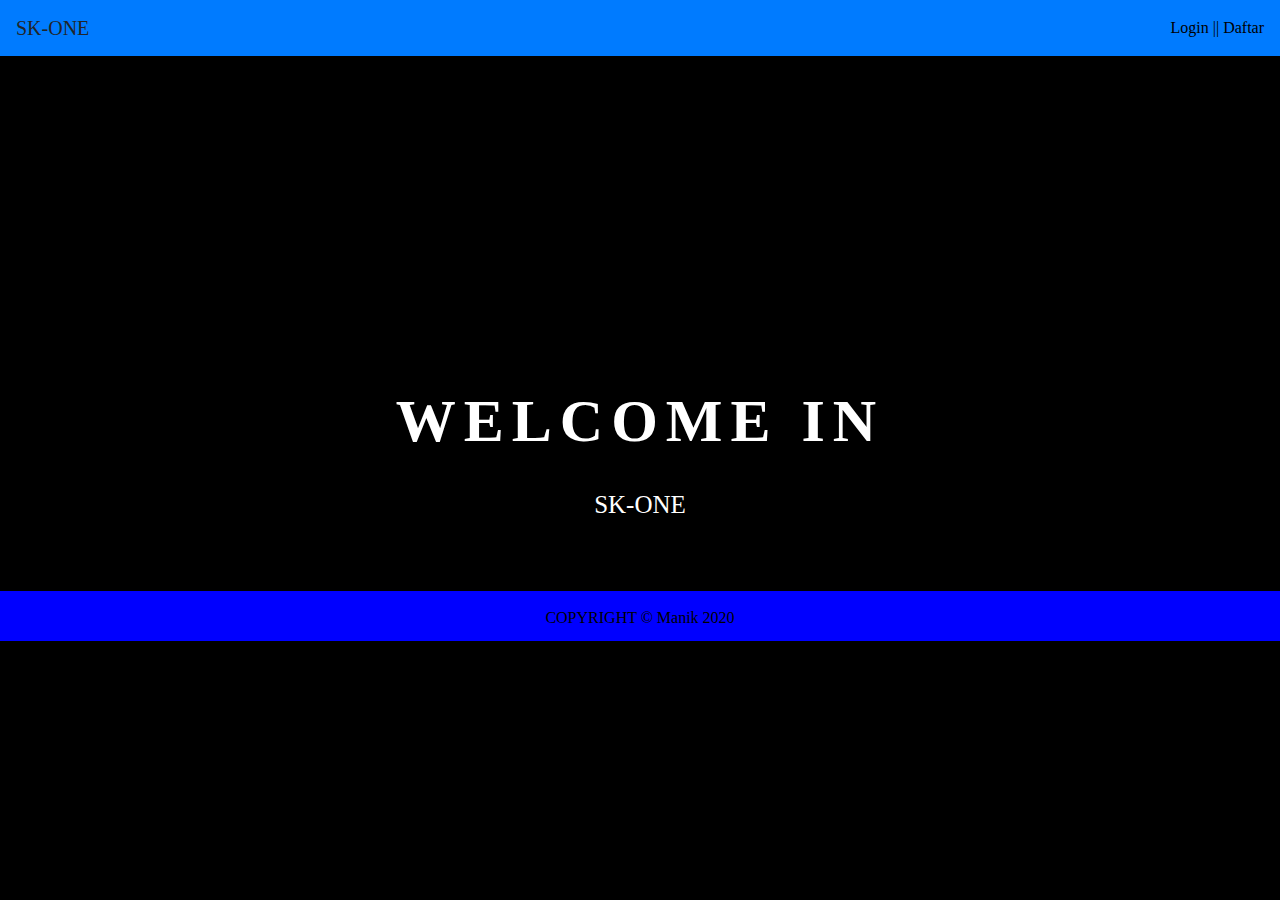
<file: MyWebsite/index.html>
<html>
    <head>
        <title>SK-ONE || Index</title>

        <!-- Bootstrap -->
        <link rel="stylesheet" href="https://stackpath.bootstrapcdn.com/bootstrap/4.4.1/css/bootstrap.min.css" integrity="sha384-Vkoo8x4CGsO3+Hhxv8T/Q5PaXtkKtu6ug5TOeNV6gBiFeWPGFN9MuhOf23Q9Ifjh" crossorigin="anonymous">
        
        <!-- My CSS -->
        <style>
            * {
                padding: 0;
                margin: 0;
                font-family: fira code;
            }
            body {
                background: #000;
                animation: bg 3s infinite;
            }
            .container {
                text-align: center;
                position: absolute;
                top: 50%;
                left: 50%;
                transform: translate(-50%,-50%);
                width: 100%;
            }
            .container span {
                text-transform: uppercase;
                display: block;
            }
            .text1 {
                color: white;
                font-size: 60px;
                font-weight: 700;
                letter-spacing: 8px;
                margin-bottom: 20px;
                background: transparent;
                position: relative;
                animation: text 3s 1;
            }
            .text2 {
                font-size: 25px;
                color:white;
            }
            a:hover {
                text-decoration: none;
            }
            .footer {
                width: 100%;
                height: 50px;
                background-color: blue;
                color: black;
                position: absolute;
                margin-top: 535px;
                text-align: center;
                padding: 15px;
            }

            /* ANIMASI */
            @keyframes text {
                0% {
                    color: black;
                    background: #000;
                    margin-bottom: -50px;
                }
                30% {
                    letter-spacing: 25px;
                    background: #000;
                    margin-bottom: -40px;
                }
                50%{
                    letter-spacing: 15px;
                    background: #000;
                    margin-bottom: -40px;
                }
                85% {
                    letter-spacing: 8px;
                    margin-bottom: -40px;
                }
                100%{
                    background: transparent;
                }
            }

            @keyframes bg {
                0%{
                    background: #000;
                }
                25% {
                    background: black;
                }
                50% {
                    background: rgb(250, 6, 6);
                }
                75% {
                    background: rgb(23, 7, 255);
                }
                100% {
                    background: rgb(217, 255, 0);
                }
            }

        </style>

    </head>
    <body>

    <!-- Navbar -->
    <div class="header">
        <nav class="navbar navbar-danger bg-primary">
            <a class="navbar-brand">SK-ONE</a>
            <form class="form-inline">
              <a href="" style="color: black;">Login |</a>
              <a href=""style="color: black;">| Daftar</a>
            </form>
        </nav>
    </div>
    <!-- Akhir Navbar  -->

    <!-- Body -->
    <div class="container">
        <span class="text1">Welcome in</span>
        <span class="text2">Sk-One</span>
    </div>
    <!-- Akhir Body -->

    <!-- Footer -->
    <div class="footer">
        COPYRIGHT &copy Manik 2020
    </div>
    <!-- Akhir Footer -->

    </body>
</html>
</file>
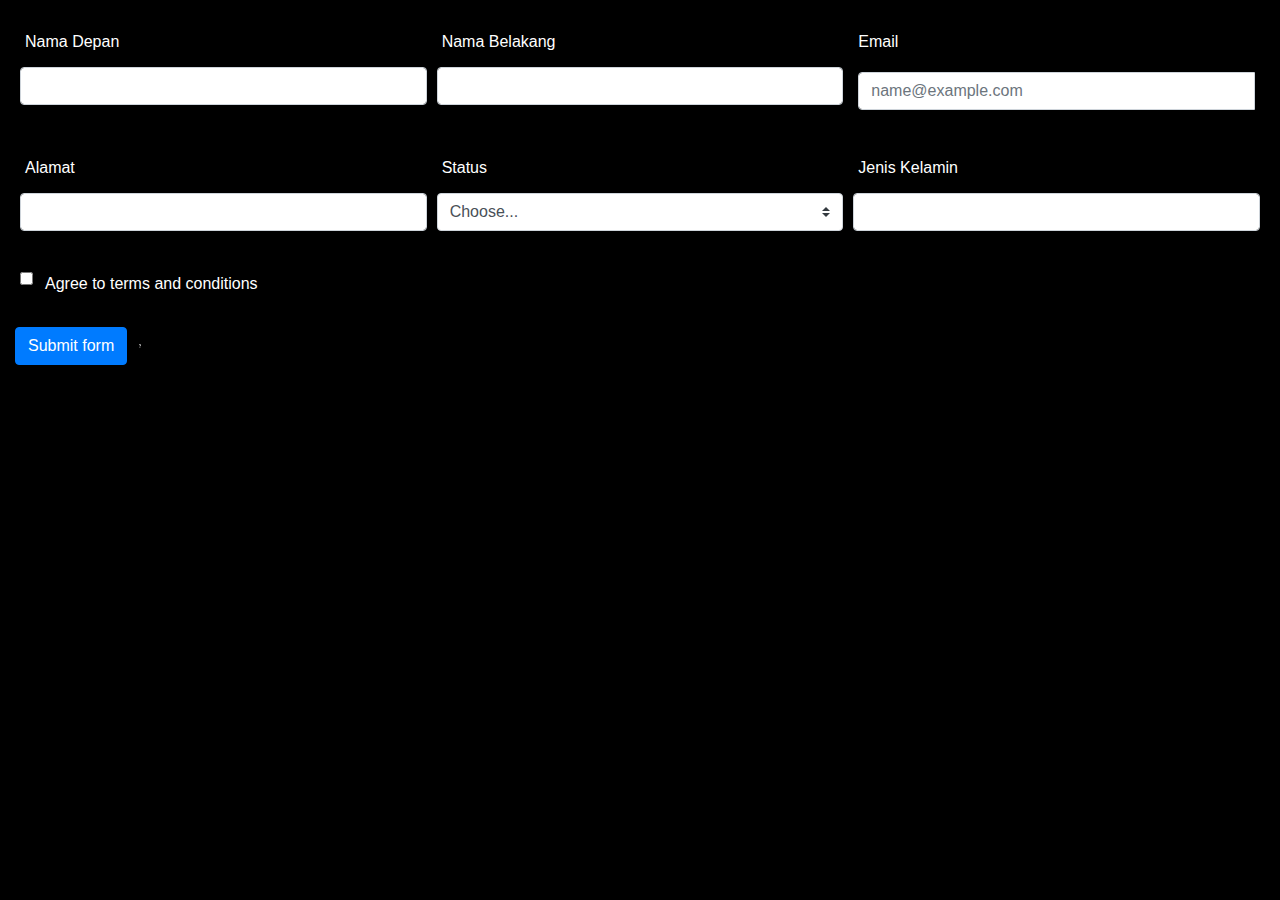
<file: MyWebsite/login.html>
<!DOCTYPE html>
<html lang="en">
    <head>
        <meta charset="UTF-8">
        <meta name="viewport" content="width=device-width, initial-scale=1.0">
        <title>Document</title>

        <!-- Link Bootstrap -->
        <link rel="stylesheet" href="https://stackpath.bootstrapcdn.com/bootstrap/4.4.1/css/bootstrap.min.css" integrity="sha384-Vkoo8x4CGsO3+Hhxv8T/Q5PaXtkKtu6ug5TOeNV6gBiFeWPGFN9MuhOf23Q9Ifjh" crossorigin="anonymous">

        <!-- My CSS -->
        <style>
            * {
                padding: 5px;
                margin: 0px;
            }
            body{
                background: rgb(0, 0, 0);
                color: white;
            }
        </style>

    </head>
    <body>

        <!-- Form Pendaftaran  -->
        <form class="needs-validation" novalidate method="POST">
            <div class="form-row">
              <div class="col-md-4 mb-3">
                <label for="validationCustom01">Nama Depan</label>
                <input type="text" class="form-control" id="validationCustom01" name="nd" required>
                <div class="valid-feedback">
                  Looks good!
                </div>
                <div class="invalid-feedback">
                    Please choose a First Name.
                  </div>
              </div>
              <div class="col-md-4 mb-3">
                <label for="validationCustom02">Nama Belakang</label>
                <input type="text" class="form-control" id="validationCustom02" name="nb" required>
                <div class="valid-feedback">
                  Looks good!
                </div>
              </div>
              <div class="col-md-4 mb-3">
                <label for="validationCustomUsername">Email</label>
                <div class="input-group">
                  <input type="email" class="form-control" id="validationCustomUsername" aria-describedby="inputGroupPrepend" name="email" placeholder="name@example.com" required>
                  <div class="invalid-feedback">
                    Please choose a Email.
                  </div>
                </div>
              </div>
            </div>
            <div class="form-row">
              <div class="col-md-4 mb-3">
                <label for="validationCustom03">Alamat</label>
                <input type="text" class="form-control" id="validationCustom03" name="alamat" required>
                <div class="invalid-feedback">
                  Please provide a valid city.
                </div>
              </div>
              <div class="col-md-4 mb-3">
                <label for="validationCustom04">Status</label>
                <select class="custom-select" id="validationCustom04" required>
                  <option selected disabled value="">Choose...</option>
                  <option>...</option>
                  <option>Pelajar</option>
                  <option>Menikah</option>
                </select>
                <div class="invalid-feedback">
                  Please select a valid state.
                </div>
              </div>
              <div class="col-md-4 mb-3">
                <label for="validationCustom05">Jenis Kelamin</label>
                <input type="text" class="form-control" id="validationCustom05" name="jk" required>
                <div class="invalid-feedback">
                  Please provide a valid.
                </div>
              </div>
            </div>
            <div class="form-group">
              <div class="form-check">
                <input class="form-check-input" type="checkbox" value="" id="invalidCheck" required>
                <label class="form-check-label" for="invalidCheck">
                  Agree to terms and conditions
                </label>
                <div class="invalid-feedback">
                  You must agree before submitting.
                </div>
              </div>
            </div>
            <button class="btn btn-primary" type="submit" name="btn">Submit form</button>
            <svg class="bi bi-question" width="1em" height="1em" viewBox="0 0 16 16" fill="currentColor" xmlns="http://www.w3.org/2000/svg">
                <path d="M5.25 6.033h1.32c0-.781.458-1.384 1.36-1.384.685 0 1.313.343 1.313 1.168 0 .635-.374.927-.965 1.371-.673.489-1.206 1.06-1.168 1.987l.007.463h1.307v-.355c0-.718.273-.927 1.01-1.486.609-.463 1.244-.977 1.244-2.056 0-1.511-1.276-2.241-2.673-2.241-1.326 0-2.786.647-2.754 2.533zm1.562 5.516c0 .533.425.927 1.01.927.609 0 1.028-.394 1.028-.927 0-.552-.42-.94-1.029-.94-.584 0-1.009.388-1.009.94z"/>
              </svg>
          </form>
            <!-- Akhir Form Pandaftaran -->
 
            <!-- Fungsi JavaScript -->

            <script>
                // Example starter JavaScript for disabling form submissions if there are invalid fields
                (function() {
                  'use strict';
                  window.addEventListener('load', function() {
                    // Fetch all the forms we want to apply custom Bootstrap validation styles to
                    var forms = document.getElementsByClassName('needs-validation');
                    // Loop over them and prevent submission
                    var validation = Array.prototype.filter.call(forms, function(form) {
                      form.addEventListener('submit', function(event) {
                        if (form.checkValidity() === false) {
                          event.preventDefault();
                          event.stopPropagation();
                        }
                        form.classList.add('was-validated');
                      }, false);
                    });
                  }, false);
                })();
                </script>

            <!-- Akhir Fungsi JavaScript -->

    </body>
</html>
</file>
